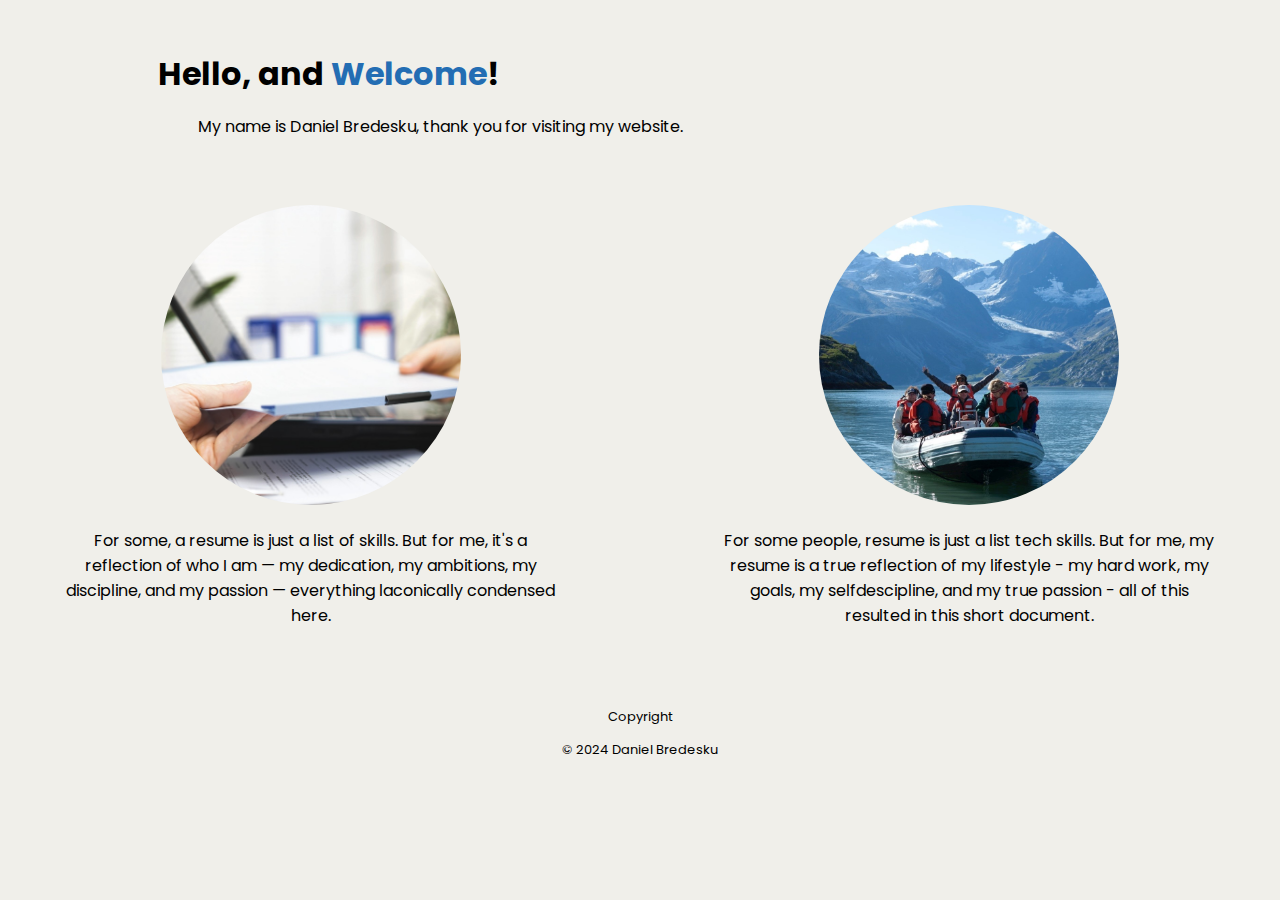
<file: 4.4 Capstone Project 1/index.html>
<!DOCTYPE html>
<html lang="en">
<head>
    <meta charset="UTF-8" />
    <title>Daniel Bredesku | Resume</title>
    <link rel="stylesheet" href="./style.css"/>
    <link rel="preconnect" href="https://fonts.googleapis.com">
    <link rel="preconnect" href="https://fonts.gstatic.com" crossorigin>
    <link href="https://fonts.googleapis.com/css2?family=Poppins:wght@400;700&display=swap" rel="stylesheet">
</head>

<body>
    <div class="hello-header">
        <h1>Hello, and <span class="h1-welcome">Welcome</span>!</h1>
        <p>My name is Daniel Bredesku, thank you for visiting my website. </p>
    </div>
    
    <div class="img-section">
        <div class="resume-section">
            <a href="./public/resume_and_contact_info.html"> <img src="./assets/images/recordation-image-1.jpg" alt="My resume"></a>
            <p class="resume-paragraph">
                For some, a resume is just a list of skills. But for me, 
                it's a reflection of who I am — my dedication, my ambitions, 
                my discipline, and my passion — everything laconically condensed here.
            </p>
        </div>
        <div class="about-me-section">
            <a href="./public/about.html"> <img src="./assets/images/alaska-1.jpg" alt="About me"> </a>
            <p class="about-me-paragraph">
                For some people, resume is just a list tech skills. But for me, my resume is 
                a true reflection of my lifestyle - my hard work, my goals, my selfdescipline, 
                and my true passion - all of this resulted in this short document.
            </p>
        </div>
    </div>
    
    <div class="footer-section">
        <footer>
            <p>Copyright</p>
            <p>© 2024 Daniel Bredesku</p>
        </footer>
    </div>
</body>
</html>
</file>
<file: 4.4 Capstone Project 1/style.css>
/*        FROM WIDTH               TO WIDTH     */
@media (max-width: 480px){
    .hello-header {
        margin-top: 25px;
        margin-left: 5px;}
    .hello-header > p {
        margin-left: 0px;}
    img {
        height: 150px;
        width: 150px;
        border-radius: 50%;
        margin-left: auto;
        margin-right: auto;
        margin-top: 50px;}
    .resume-section {
        width: 90%;
        margin-left: 15px;
        text-align: center; }
    .about-me-section {
        width: 90%;
        margin-left: 15px;
        text-align: center;}
}

@media (min-width: 481px) and (max-width: 1200px){ /* <----- */
    .hello-header {
        margin-top: 25px;
        margin-left: 25px;}
    .hello-header > p {
        margin-left: 0px; }
    img {
        height: 200px;
        width: 200px;
        border-radius: 50%;
        margin-left: auto;
        margin-right: auto;
        margin-top: 50px;}
    .resume-section {
        float: left;
        width: 40%;
        margin-left: 35px;
        text-align: center;}
    .about-me-section {
        float: right;
        width: 40%;
        margin-right: 35px;
        text-align: center;}
}

@media (min-width: 1201px){
    .hello-header {
        margin-top: 50px;
        margin-left: 150px;}
    .hello-header > p {
        margin-left: 40px; }
    img {
        height: 300px;
        width: 300px;
        border-radius: 50%;
        margin-left: auto;
        margin-right: auto;
        margin-top: 50px;}
    .resume-section {
        float: left;
        width: 40%;
        margin-left: 50px;
        text-align: center;}
    .about-me-section {
        float: right;
        width: 40%;
        margin-right: 50px;
        text-align: center;}
}


html {
    background: rgb(240, 239, 234);
    font-family: "Poppins", sans-serif;
}

.hello-header > h1 {
    display: inline;
}

.h1-welcome {
    color: rgb(35, 109, 179);
}


.footer-section {
    padding-top: 50px;
    clear: both;
    text-align: center;
    font-size: small;
}
</file>
